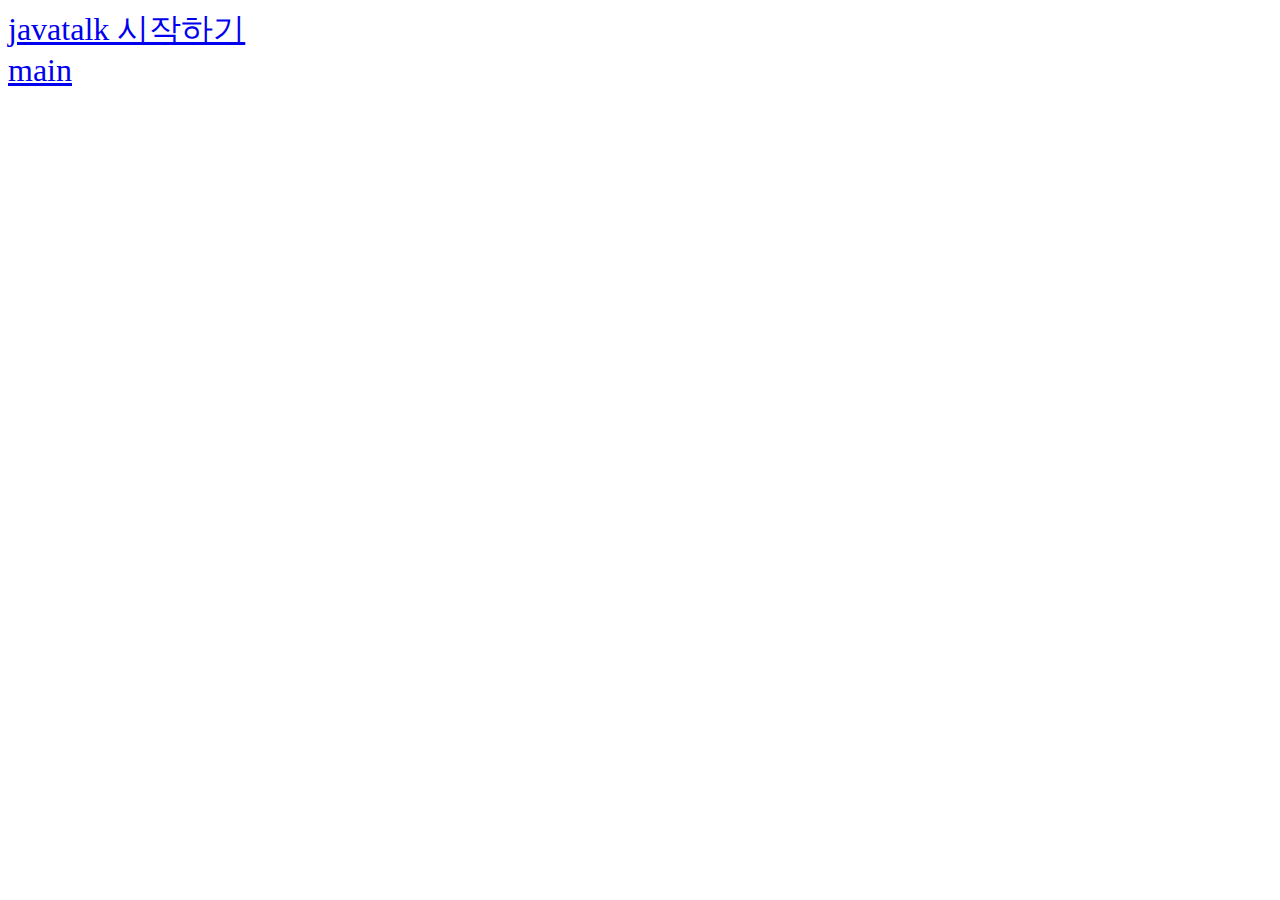
<file: javatalk/src/main/resources/templates/thymeleaf/intro.html>
<!DOCTYPE html>
<html xmlns:th="http://www.thymeleaf.org">
<head>
<meta charset="UTF-8">
<title>intro.html</title>
<script type="text/javascript" th:src="@{/js/jquery-3.6.0.min.js}"></script>
<script type="text/javascript">
	$(function(){
		$('#javatalk').click(function(){
			open("/talk/login","login",
			"width=400, height=550, location=yes, resizable=yes, top=200, left=500");
		});
		
		$('#main').click(function(){
			open("/talk/main","main",
			"width=400, height=550, location=yes, resizable=yes, top=200, left=500");
		});
		
	});
</script>
</head>
<body>
	<div><a href="#" id="javatalk" style="font-size: 2em;">javatalk 시작하기</a></div>
	<div><a href="#" id="main" style="font-size: 2em;">main</a></div>
	
	
</body>
</html>
</file>
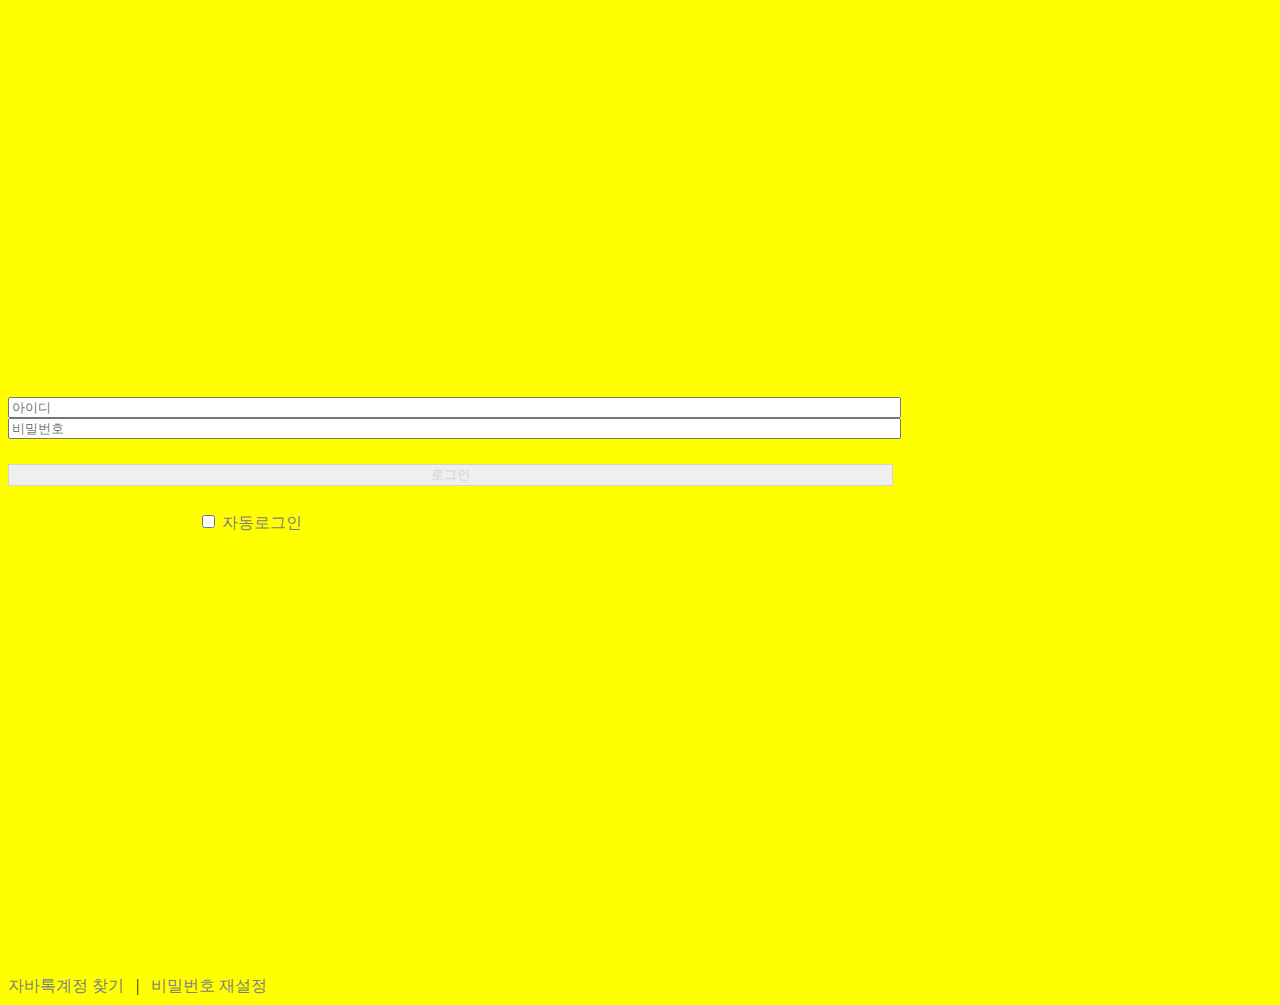
<file: javatalk/src/main/resources/templates/thymeleaf/login.html>
<!DOCTYPE html>
<html xmlns:th="http://www.thymeleaf.org">
<head>
<meta charset="UTF-8">
<title>login.html</title>
<link href="https://cdn.jsdelivr.net/npm/bootstrap@5.2.0-beta1/dist/css/bootstrap.min.css" rel="stylesheet" integrity="sha384-0evHe/X+R7YkIZDRvuzKMRqM+OrBnVFBL6DOitfPri4tjfHxaWutUpFmBp4vmVor" crossorigin="anonymous">
<style type="text/css">
body{
	background-color: yellow;
}

a{
	text-decoration: none;
	color: gray;
}

.form-control {
	width: 70%;
}

.form-check {
	margin-left: 15%;
}

#login{
	width: 70%;
	color: lightgray;
	border: 1px solid lightgray;
}

#logo{
	margin-top: 15%;
}

#email{
	margin-top: 15%;
}
#button{
	margin: 2% 0;
	
}
#find{
	margin-top: 35%;
	
}
</style>
<script type="text/javascript" th:src="@{/js/jquery-3.6.0.min.js}"></script>
<script type="text/javascript">
	$(function(){
		$('.form-control').keyup(function(){
			if($('input:text').val().length>0 && $('input:password').val().length>3){
				$('#login').css({'color':'white','background':'#423630'});
			}else{
				$('#login').css({'color':'','background':''});
			}
		});
	});
</script>
</head>
<body>
<div class="d-flex justify-content-center" id="logo"><img th:src="@{/images/JAVATALK.PNG}"></div>

<form name="frm" method="post" action="">
	<div class="d-flex justify-content-center" id="email">
		<input class="form-control" type="text" placeholder="아이디">
	</div>
	<div class="d-flex justify-content-center" id="pwd">
		<input type="password" class="form-control" placeholder="비밀번호" id="inputPassword">
	</div>
	<div class="d-flex justify-content-center" id="button">
		<button type="button" class="btn btn-light" id="login" >로그인</button>
	</div>
	<div class="form-check">
	  <input class="form-check-input" type="checkbox" value="" id="flexCheckDefault">
	  <label class="form-check-label" for="flexCheckDefault" style="color:gray">
		자동로그인
	  </label>
	</div>
</form>

<div class="d-flex justify-content-center" id="find">
	<a href="#">자바톡계정 찾기</a> &nbsp; | &nbsp; <a href="#">비밀번호 재설정</a>
</div>





<script src="https://cdn.jsdelivr.net/npm/bootstrap@5.2.0-beta1/dist/js/bootstrap.bundle.min.js" integrity="sha384-pprn3073KE6tl6bjs2QrFaJGz5/SUsLqktiwsUTF55Jfv3qYSDhgCecCxMW52nD2" crossorigin="anonymous"></script>
</body>
</html>
</file>
